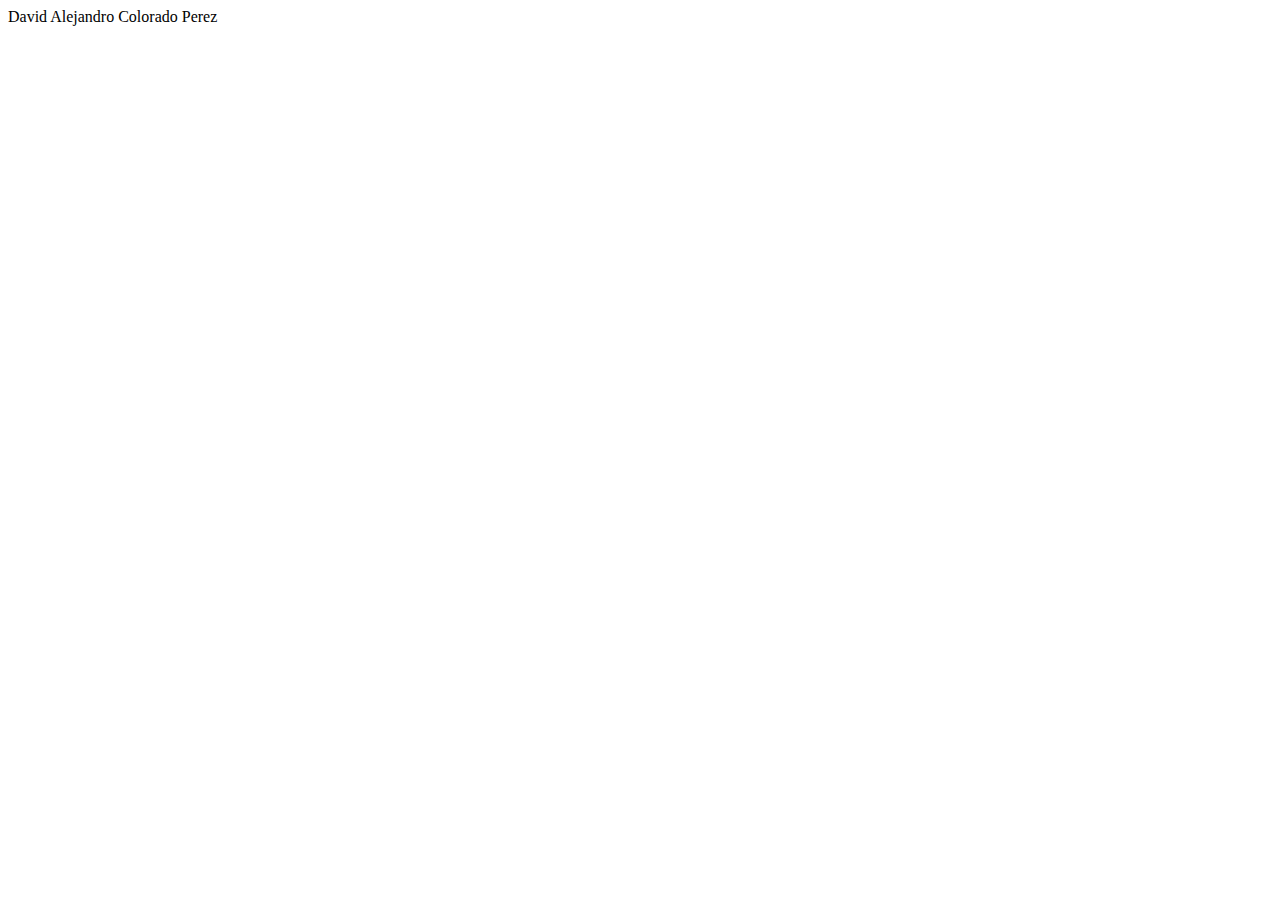
<file: Index.html>
<!DOCTYPE html>
<html lang=”es”>
    <head>
        <meta charset=”utf-8”>
        <title>Sitio Web 1</title>
    </head>
    <body>
        <!—Cuerpo de la página 
        <h1>David Alejandro Colorado Perez</h1>
    </body>
</html>
</file>
